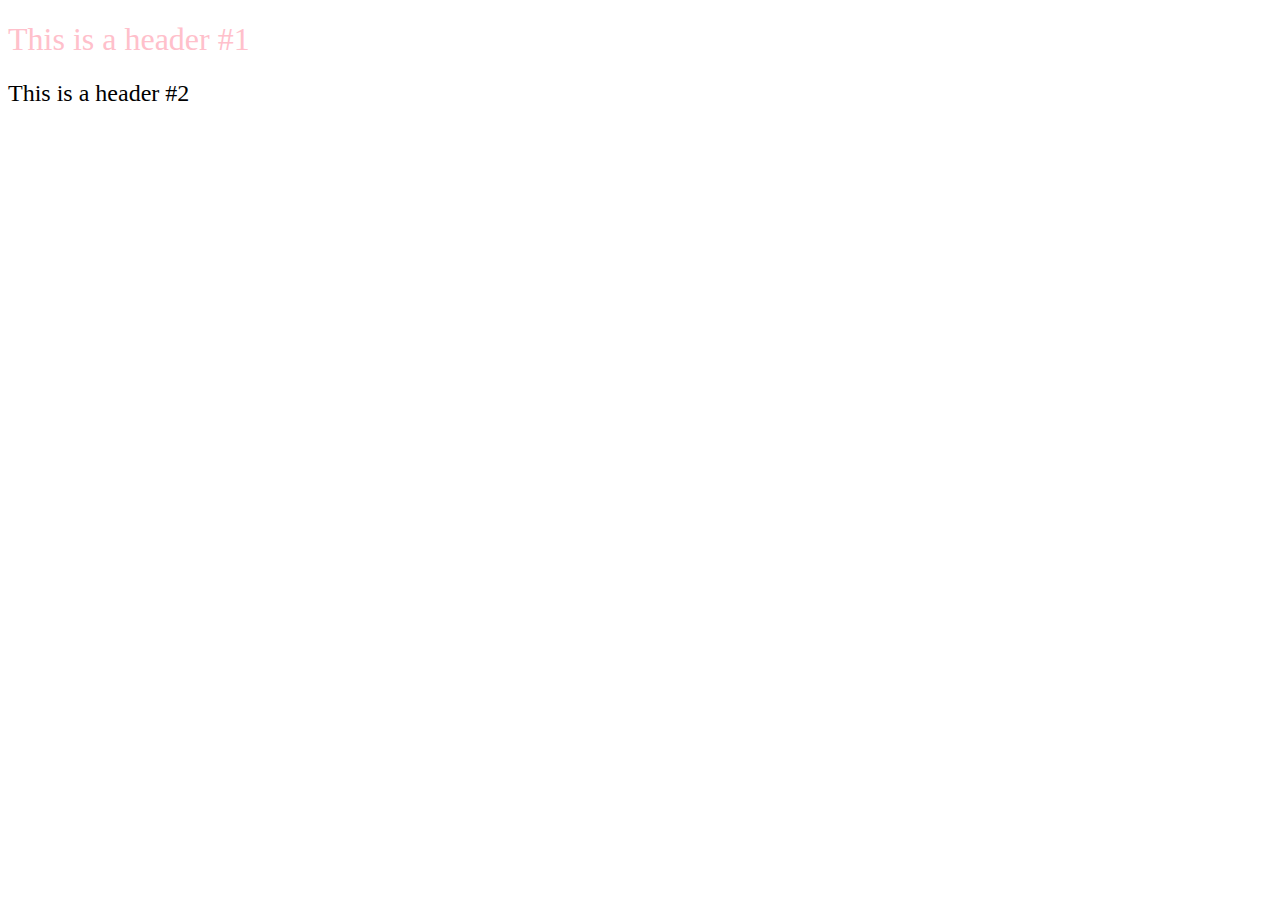
<file: Css-Practive/index.html>
<!DOCTYPE html><html lang="en">
<title> CSS Practive </title>
<head>
  <meta charset="UTF-8"><meta http-equiv="X-UA-Compatible" content="ie=edge">
  <meta name="viewport" content="width=device-width, initial-scale=1.0">
  <link rel="stylesheet" href="style.css">
</head>
<body>

    <h1>This is a header #1</h1>
    <h2>This is a header #2</h2>
 

</body>
</html>

<!--
- Write a CSS rule that will style your `h1` tag pink.
- It should not affect your `h2` tag.
- Write another CSS rule that changes the font-weight of both `h1` and `h2` tags to 200.
- Open your `index.html` file in your browser to see the changes.
 -->
</file>
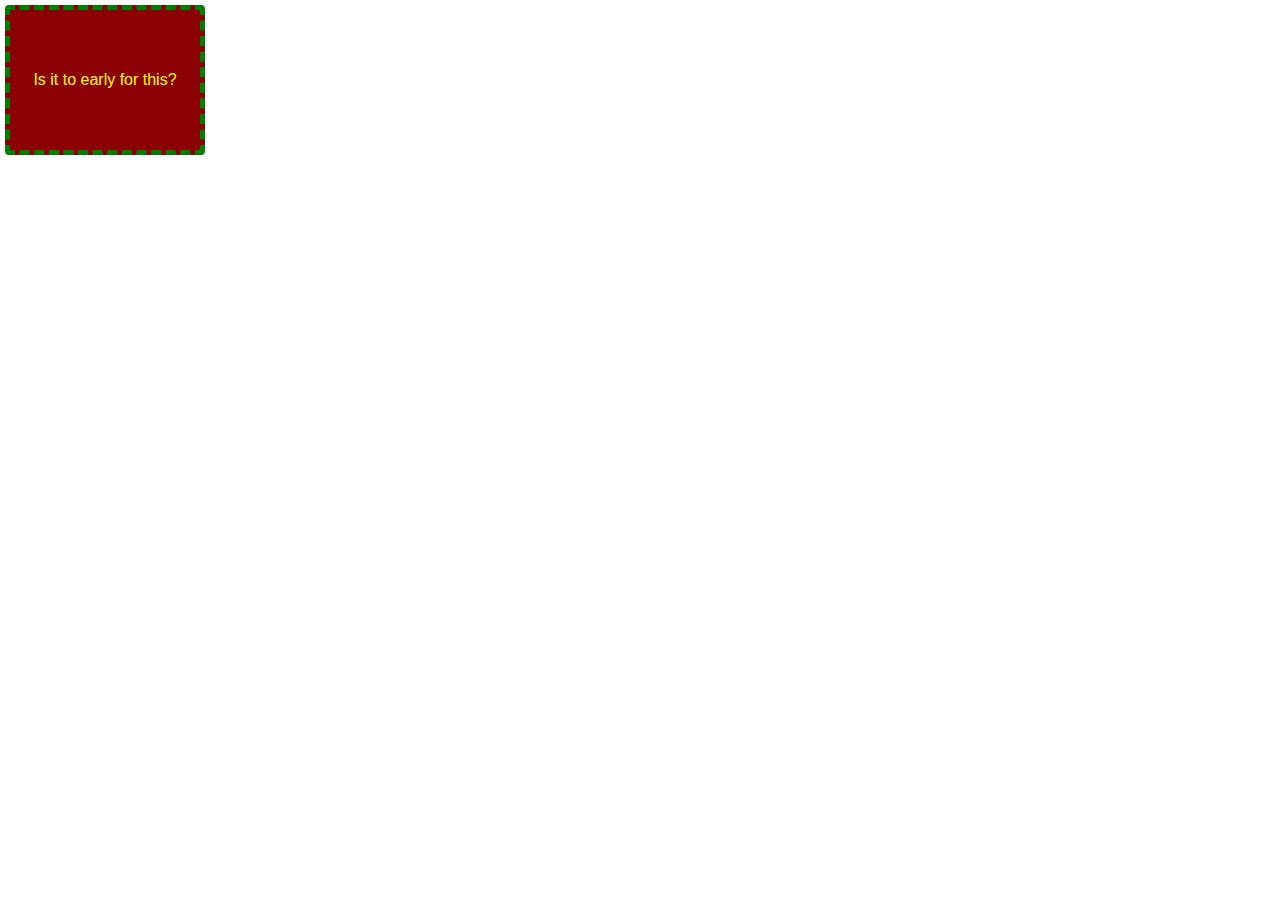
<file: Homework Assignment/custombox.html>
<!doctype html>
<html lang="en">

<head>
  <title>Custom Button Box HMWRK</title>
  <!-- Required meta tags -->
  <meta charset="utf-8">
  <meta name="viewport" content="width=device-width, initial-scale=1, shrink-to-fit=no">

  <!-- Bootstrap CSS -->
  <link rel="stylesheet" href="https://maxcdn.bootstrapcdn.com/bootstrap/4.0.0/css/bootstrap.min.css" integrity="sha384-Gn5384xqQ1aoWXA+058RXPxPg6fy4IWvTNh0E263XmFcJlSAwiGgFAW/dAiS6JXm" crossorigin="anonymous">
  <link rel="stylesheet" href="custombox.css">
</head>

<body>
  <button type="button" class="btn">Is it to early for this?</button>
</body>

</html>
</file>
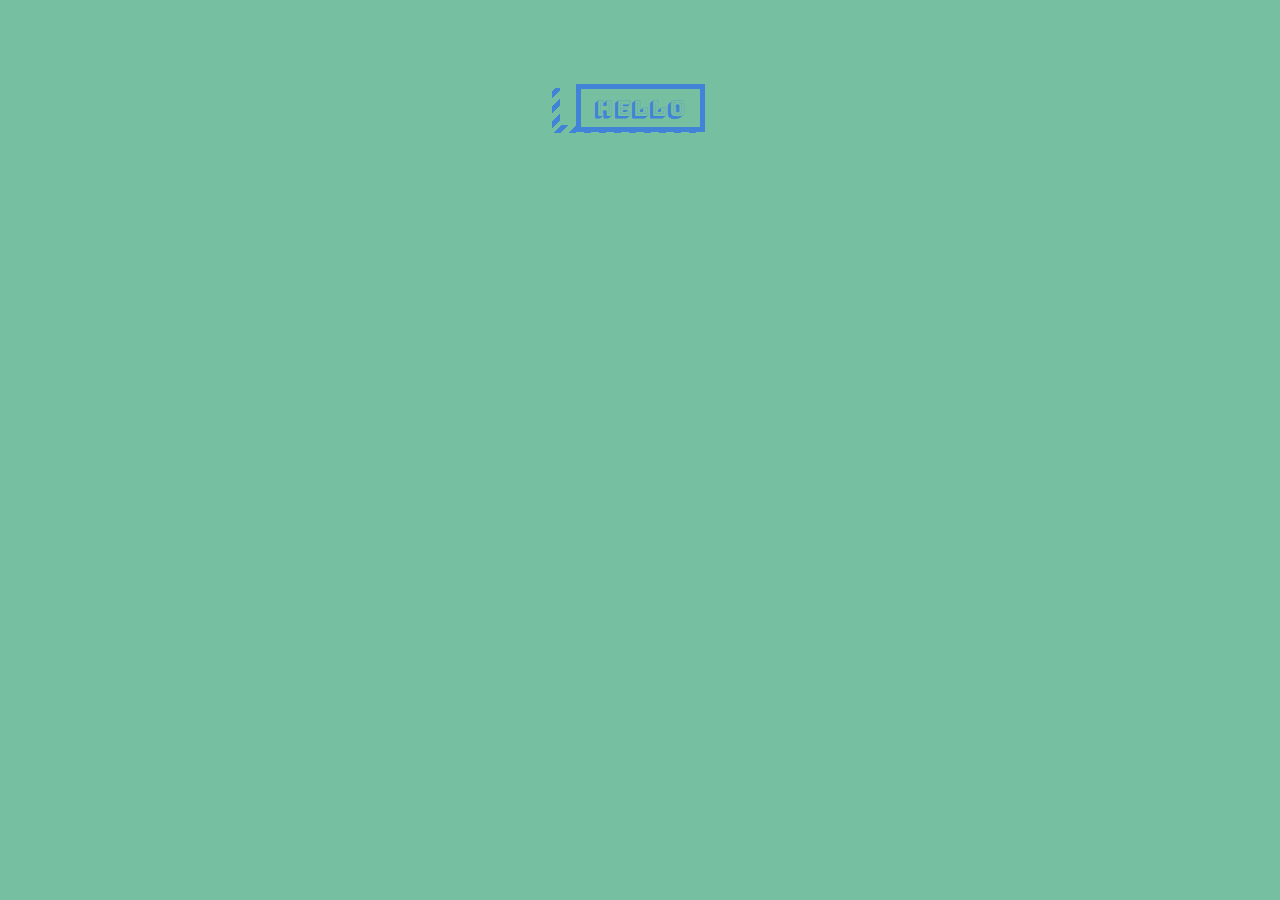
<file: Homework Assignment/customize.html>
<!doctype html>
<html lang="en">

<head>
  <title>Customize This Button</title>
  <!-- Required meta tags -->
  <meta charset="utf-8">
  <meta name="viewport" content="width=device-width, initial-scale=1, shrink-to-fit=no">

  <!-- Bootstrap CSS -->
  <link rel="stylesheet" href="https://maxcdn.bootstrapcdn.com/bootstrap/4.0.0/css/bootstrap.min.css" integrity="sha384-Gn5384xqQ1aoWXA+058RXPxPg6fy4IWvTNh0E263XmFcJlSAwiGgFAW/dAiS6JXm" crossorigin="anonymous">
  <link rel="stylesheet" href="customize.css">
</head>

<body>
    <div>
        
        <button class="btn striped-shadow blue"><span>Hello</span></button>
       
    </div>
</body>

</html>
</file>
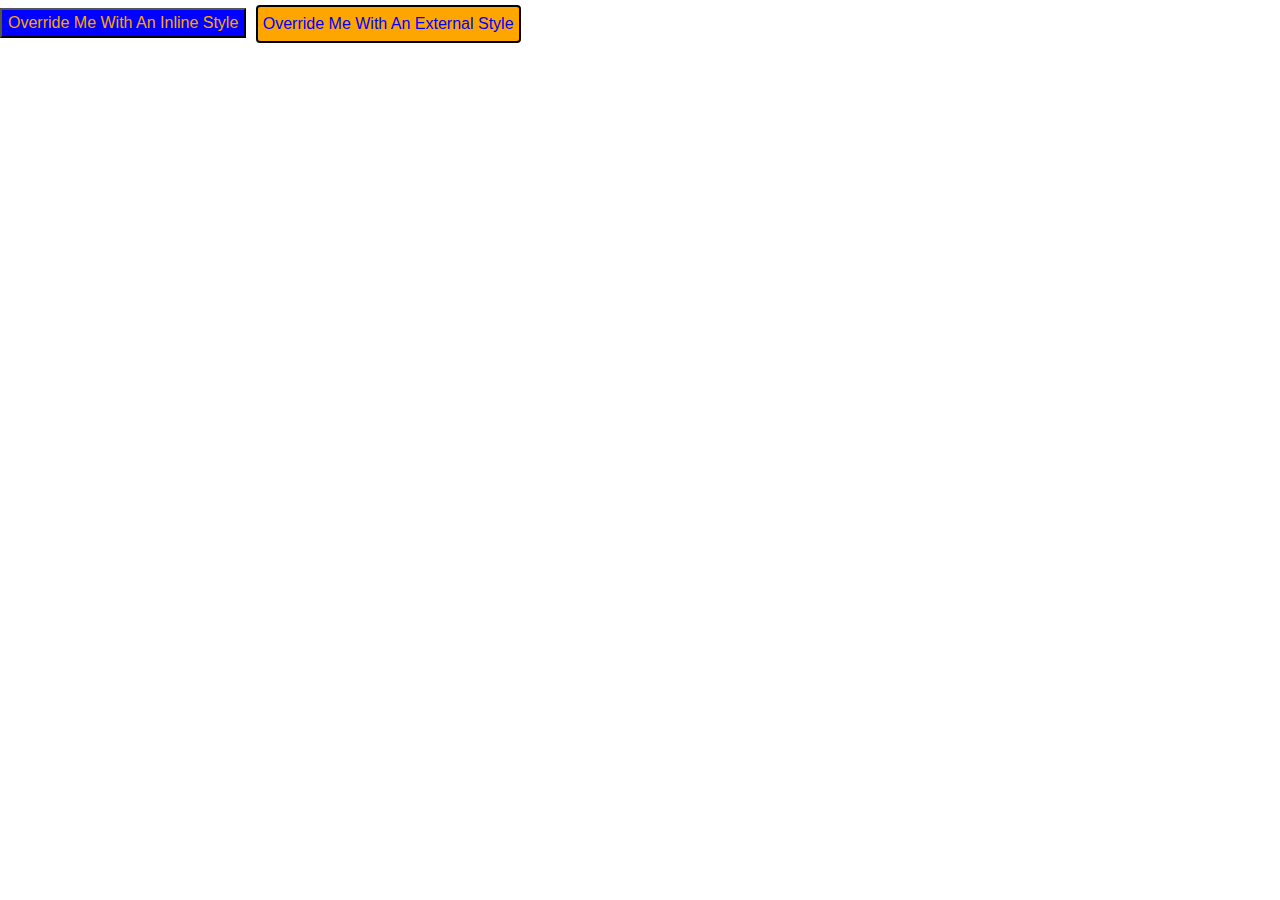
<file: Homework Assignment/override.html>
<!doctype html>
<html lang="en">

<head>
  <title>Basic Button</title>
  <!-- Required meta tags -->
  <meta charset="utf-8">
  <meta name="viewport" content="width=device-width, initial-scale=1, shrink-to-fit=no">

  <!-- Bootstrap CSS -->
  <link rel="stylesheet" href="https://maxcdn.bootstrapcdn.com/bootstrap/4.0.0/css/bootstrap.min.css" integrity="sha384-Gn5384xqQ1aoWXA+058RXPxPg6fy4IWvTNh0E263XmFcJlSAwiGgFAW/dAiS6JXm"
    crossorigin="anonymous">
  <link rel="stylesheet" href="override.css">
</head>

<body>
  <!-- Inline style -->
  <button type="button" style="background-color: blue; color: orange;">Override Me With An Inline Style</button>
  
  <!-- External style -->
  <button type="button" class="btn">Override Me With An External Style</button>

</body>

</html>
</file>
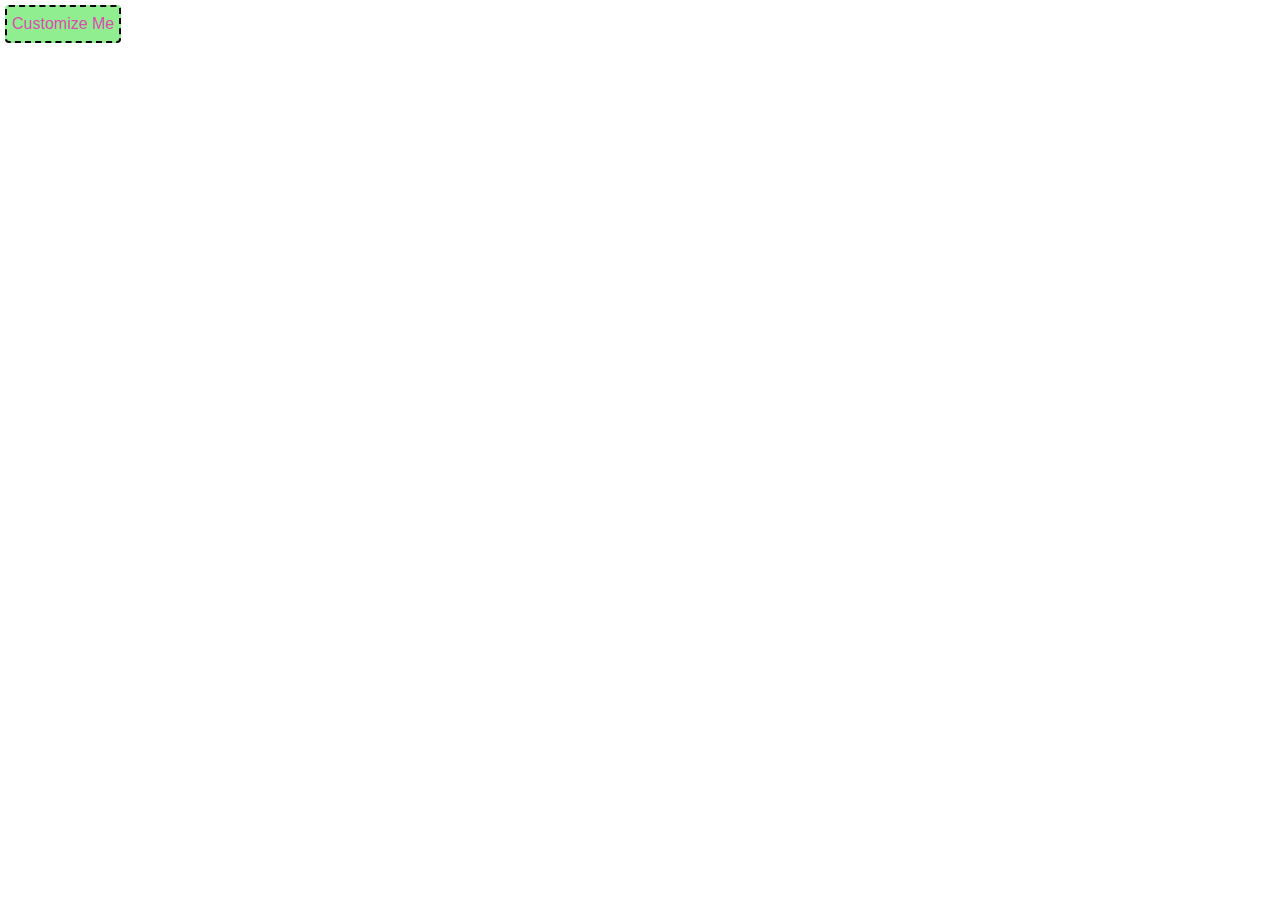
<file: Homework Assignment/Psuedo.html>
<!doctype html>
<html lang="en">

<head>
  <title>Customize This Button</title>
  <!-- Required meta tags -->
  <meta charset="utf-8">
  <meta name="viewport" content="width=device-width, initial-scale=1, shrink-to-fit=no">

  <!-- Bootstrap CSS -->
  <link rel="stylesheet" href="https://maxcdn.bootstrapcdn.com/bootstrap/4.0.0/css/bootstrap.min.css" integrity="sha384-Gn5384xqQ1aoWXA+058RXPxPg6fy4IWvTNh0E263XmFcJlSAwiGgFAW/dAiS6JXm" crossorigin="anonymous">
  <link rel="stylesheet" href="Psuedo.css">
</head>

<body>
  <button type="button" class="btn">Customize Me</button>
</body>

</html>
</file>
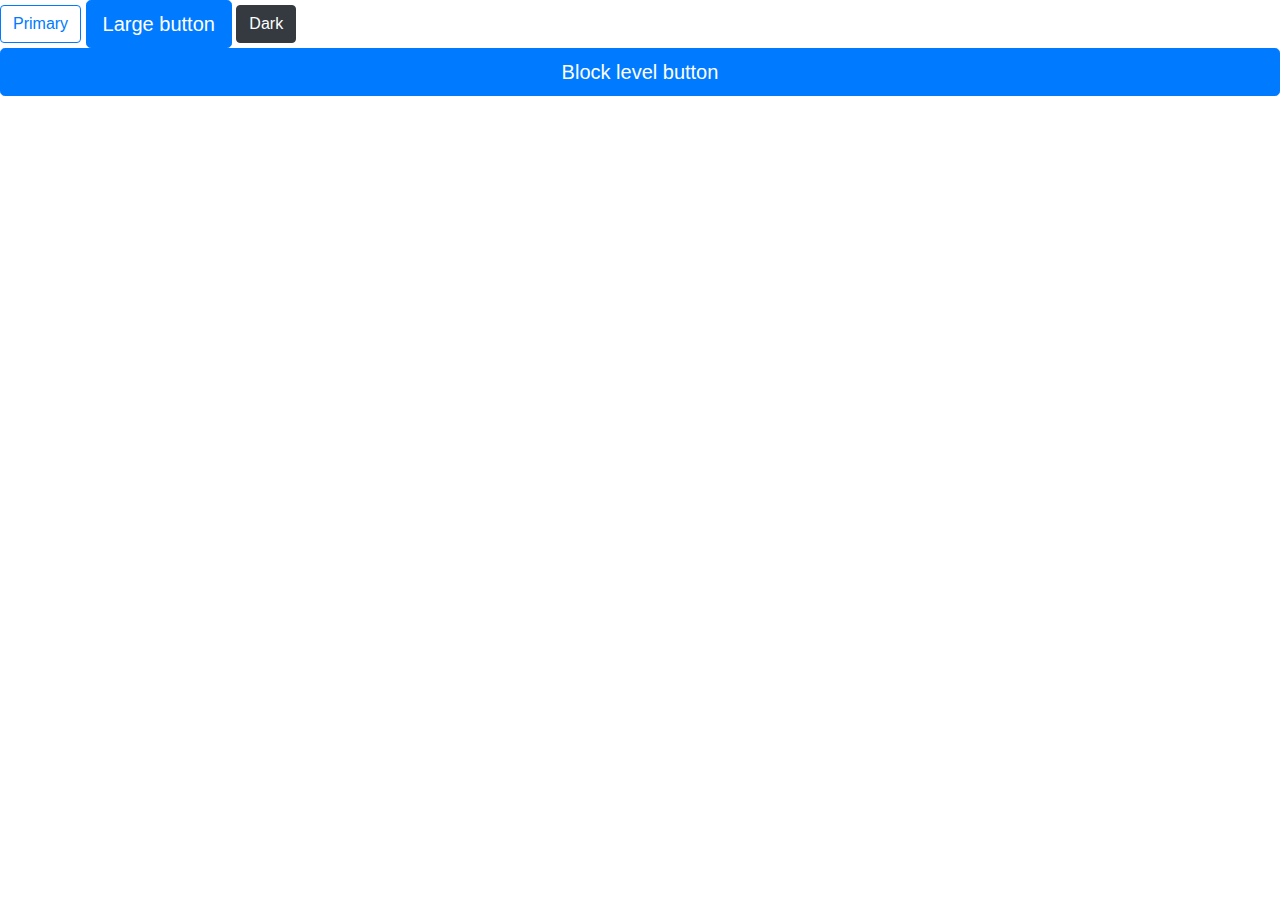
<file: Homework Assignment/Pushing.html>
<!doctype html>
<html lang="en">

<head>
  <title>Pushing Buttons</title>
  <!-- Required meta tags -->
  <meta charset="utf-8">
  <meta name="viewport" content="width=device-width, initial-scale=1, shrink-to-fit=no">

  <!-- Bootstrap CSS -->
  <link rel="stylesheet" href="https://maxcdn.bootstrapcdn.com/bootstrap/4.0.0/css/bootstrap.min.css" integrity="sha384-Gn5384xqQ1aoWXA+058RXPxPg6fy4IWvTNh0E263XmFcJlSAwiGgFAW/dAiS6JXm" crossorigin="anonymous">
</head>

<body>
    <button type="button" class="btn btn-outline-primary">Primary</button>
    <button type="button" class="btn btn-primary btn-lg">Large button</button>
    <button type="button" class="btn btn-dark">Dark</button>
    <button type="button" class="btn btn-primary btn-lg btn-block">Block level button</button>

</body>

</html>
</file>
<file: Css-Practive/style.css>
h1 {
    color: pink;
}

h1, h2 {
    font-weight: 200;
}
</file>
<file: Homework Assignment/custombox.css>
.btn {
 height: 150px;
 width: 200px;
 padding: 10px;
 margin: 5px;
 border: dashed 5px green;
 background-color: darkred;
 color: yellow;
}
</file>
<file: Homework Assignment/customize.css>
@import 'https://fonts.googleapis.com/css?family=Bungee+Shade';

*, :after, :before {
    box-sizing: border-box;
  }
  
  :focus {
    outline: none;
  }
  body {
    background: #77bfa1;
  }
  
  div {
    margin: 3rem auto;
    max-width: 660px;
    width: 100%;
    display: flex;
    flex-flow: row wrap;
    justify-content: center;
  }
  button {
    overflow: visible;
    border: 0;
    padding: 0;
    margin: 1.8rem;
  }
  .btn.striped-shadow span {
    display: block;
    position: relative;
    z-index: 2;
    border: 5px solid;
  }
  
  .btn.striped-shadow.blue span {
    border-color: #4183D7;
    background: #77bfa1;
    color: #4183D7;
  }
 
  .btn {
    font-family: 'Bungee Shade', sans-serif;
    display: inline-block;
    letter-spacing: 1px;
    position: relative;
    font-size: 1.35rem;
    transition: opacity .3s, z-index .3s step-end, -webkit-transform .3s;
    transition: opacity .3s, z-index .3s step-end, transform .3s;
    transition: opacity .3s,
      z-index .3s step-end,
      transform .3s,
      -webkit-transform .3s;
    z-index: 1;
    background-color: transparent;
    cursor: pointer;
  }
  
  .btn {
    width: 155px;
    height: 48px;
    line-height: 38px;
  }

  
  button.btn.striped-shadow.blue:after, button.btn.striped-shadow.blue:before {
    background-image: linear-gradient(
      135deg,
      transparent 0,
      transparent 5px,
      #4183D7 5px,
      #4183D7 10px,
      transparent 10px
    );
  }
  

  button.btn.striped-shadow:hover:before {
    max-height: calc(100% - 10px);
  }
  
  button.btn.striped-shadow:after {
    width: calc(100% - 4px);
    height: 8px;
    left: -10px;
    bottom: -9px;
    background-size: 15px 8px;
    background-repeat: repeat-x;
  }
  button.btn.striped-shadow:after, button.btn.striped-shadow:before {
    content: '';
    display: block;
    position: absolute;
    z-index: 1;
    transition: max-height .3s, width .3s, -webkit-transform .3s;
    transition: transform .3s, max-height .3s, width .3s;
    transition: transform .3s, max-height .3s, width .3s, -webkit-transform .3s;
  }
  
  .btn.striped-shadow:hover {
    -webkit-transform: translate(-12px, 12px);
    -ms-transform: translate(-12px, 12px);
    transform: translate(-12px, 12px);
    z-index: 3;
  }
  
  button.btn.striped-shadow:hover:after, button.btn.striped-shadow:hover:before {
    -webkit-transform: translate(12px, -12px);
    -ms-transform: translate(12px, -12px);
    transform: translate(12px, -12px);
  }
  button.btn.striped-shadow:before {
    width: 8px;
    max-height: calc(100% - 5px);
    height: 100%;
    left: -12px;
    bottom: -5px;
    background-size: 8px 15px;
    background-repeat: repeat-y;
    background-position: 0 100%;
  }
</file>
<file: Homework Assignment/override.css>
.btn {
    color: blue;
    background-color: orange;
    padding: 5px;
    margin: 5px;
    border: Solid 2px black;
}
</file>
<file: Homework Assignment/Psuedo.css>
.btn {
    color: rgb(218, 76, 175);
    padding: 5px;
    margin: 5px;
    border: dashed 2px black;
    background-color: lightgreen;
  }
  
  .btn:link{
    /* code here */
  }
  
  .btn:hover{
    /* code here */
  }
  
  .btn:visited{
    /* code here */
  }
  
  .btn:active{
    /* code here */
  }
</file>
